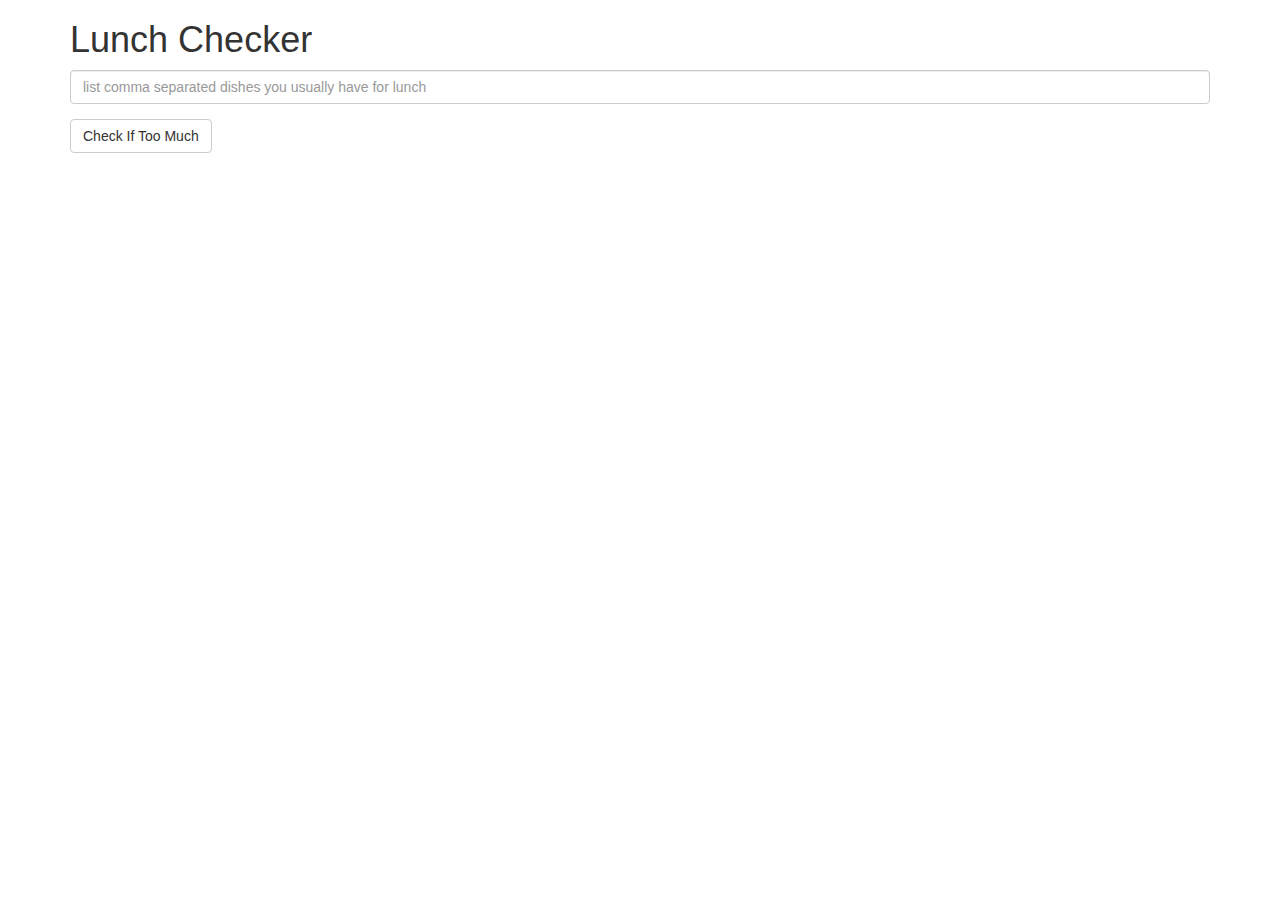
<file: index.html>
<!doctype html>
<html lang="en">
  <head>
    <title>Lunch Checker</title>
    <meta name="viewport" content="width=device-width, initial-scale=1">
    <link rel="stylesheet" href="styles/bootstrap.min.css">
    <style>
      .message { font-size: 1.3em; font-weight: bold; }
    </style>
  </head>
<body>
   <div class="container">
     <h1>Lunch Checker</h1>

         <div class="form-group">
             <input id="lunch-menu" type="text"
             placeholder="list comma separated dishes you usually have for lunch"
             class="form-control">
         </div>
         <div class="form-group">
             <button class="btn btn-default">Check If Too Much</button>
         </div>
         <div class="form-group message">
           <!-- Your message can go here. -->
         </div>
   </div>

</body>
</html>
</file>
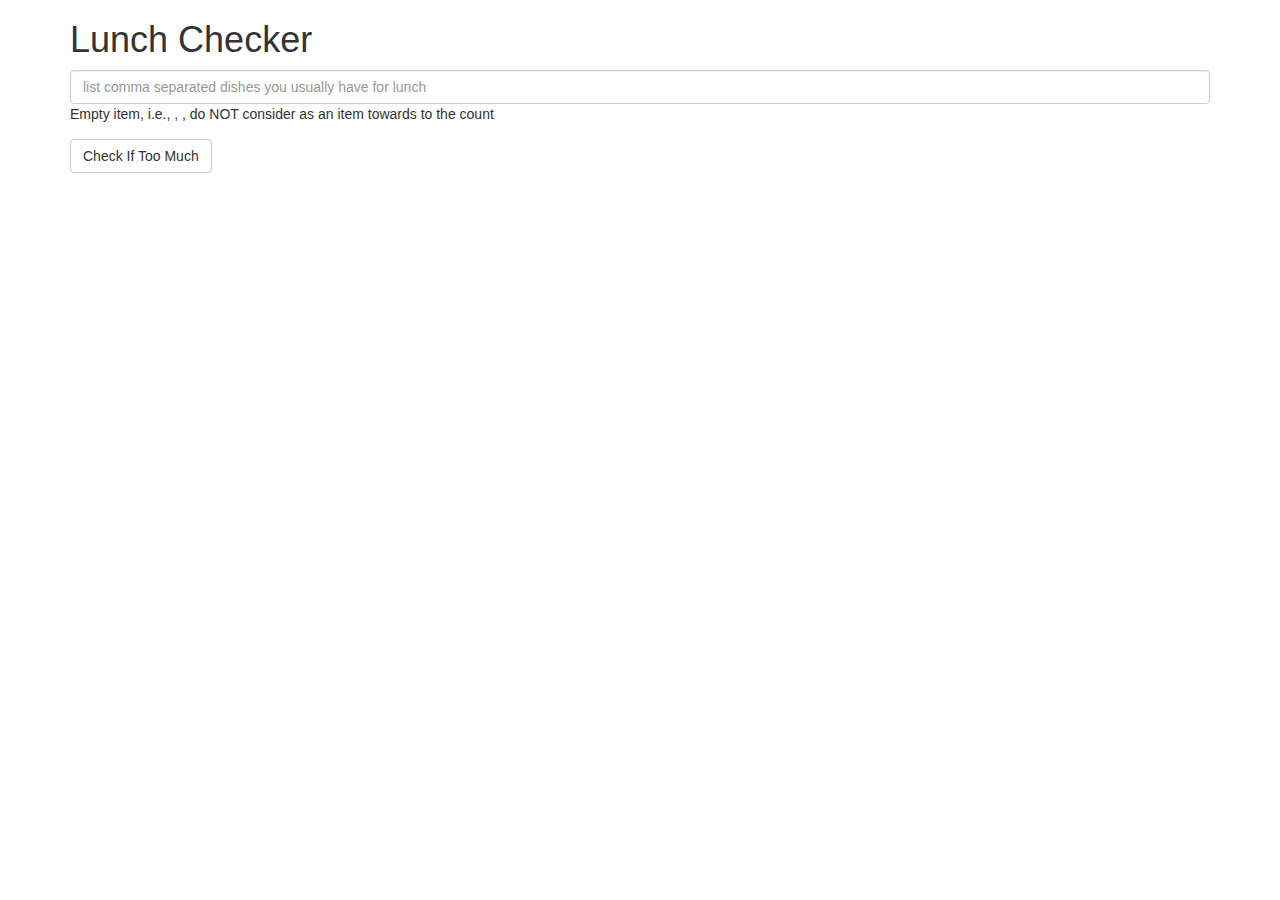
<file: module1-solution/index.html>
<!doctype html>
<html lang="en">
  <head>
    <title>Lunch Checker</title>
    <meta name="viewport" content="width=device-width, initial-scale=1">
    <link rel="stylesheet" href="styles/bootstrap.min.css">
    <script src="angular.min.js"></script>
    <script src="app.js"></script>
    <style>
      .message { font-size: 1.3em; font-weight: bold; }
    </style>
  </head>
<body ng-app="LunchCheck">
   <div class="container" ng-controller="LunchCheckController">
     <h1>Lunch Checker</h1>

         <div class="form-group">
             <input id="lunch-menu" type="text"
             placeholder="list comma separated dishes you usually have for lunch"
             class="form-control"
             ng-model=items>
             Empty item, i.e., , , do NOT consider as an item towards to the count
         </div>
         <div class="form-group">
             <button class="btn btn-default" ng-click="checkItems()">Check If Too Much</button>
         </div>
         <div class="form-group message ng-style:color">
           <!-- Your message can go here. -->
           {{msg}}
         </div>
   </div>

</body>
</html>
</file>
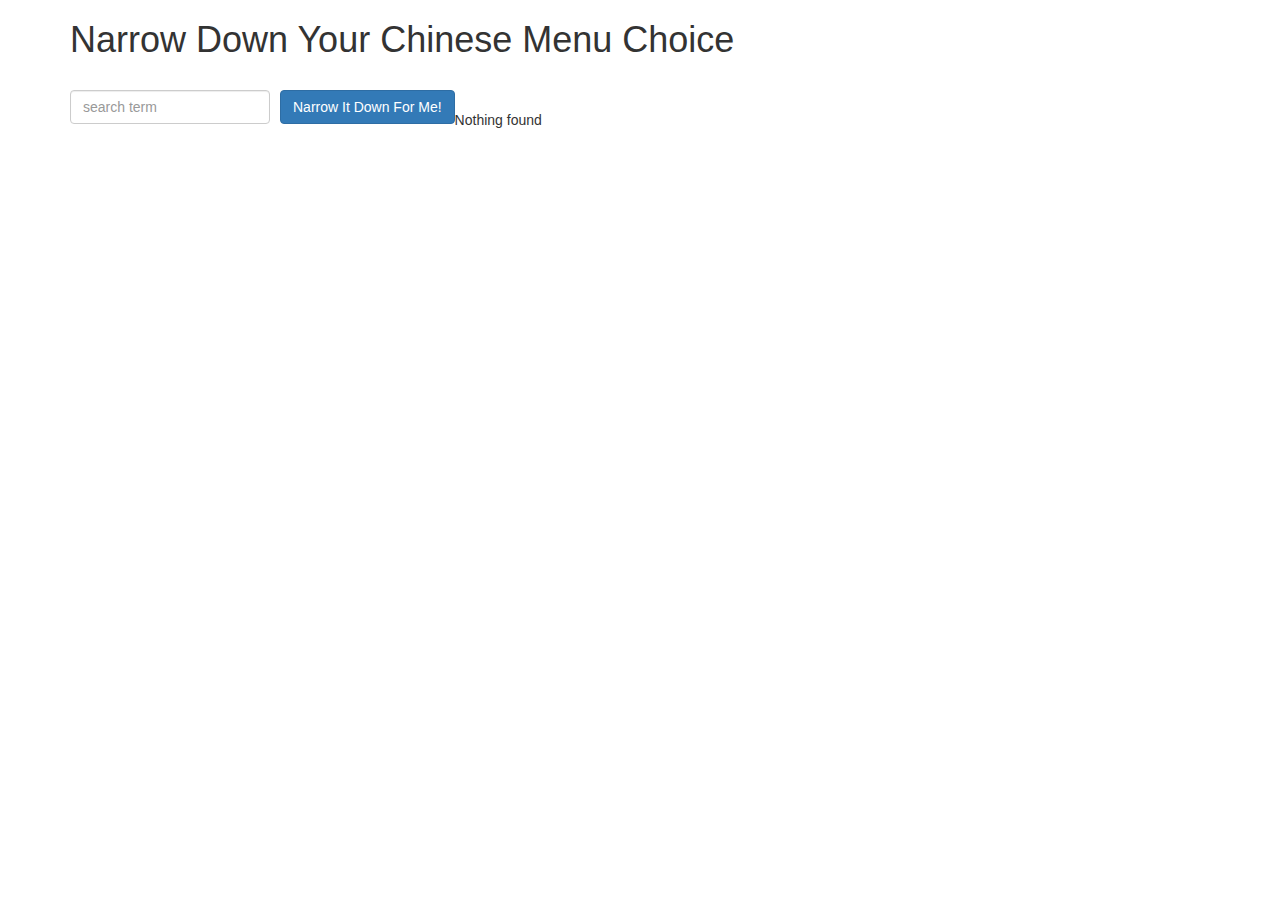
<file: module3-solution/index.html>
<!doctype html>
<html lang="en">

<head>
    <title>Narrow Down Your Menu Choice</title>
    <meta name="viewport" content="width=device-width, initial-scale=1">
    <link rel="stylesheet" href="styles/bootstrap.min.css">
    <link rel="stylesheet" href="styles/styles.css">
    <script src="angular.min.js"></script>
    <script src="app.js"></script>
</head>

<body ng-app="NarrowItDownApp">
    <div class="container" ng-controller="NarrowItDownController as narrow">
        <h1>Narrow Down Your Chinese Menu Choice</h1>

        <div class="form-group">
            <input type="text" placeholder="search term" class="form-control" ng-model="narrow.searchTerm">
        </div>
        <div class="form-group narrow-button">
            <button ng-click="narrow.getMatchedMenuItems();" class="btn btn-primary">Narrow It Down For Me!</button>
        </div>

        <!-- found-items should be implemented as a component -->
        <found-items items="narrow.found" on-remove="narrow.removeItem(index);"></found-items>
    </div>

</body>

</html>
</file>
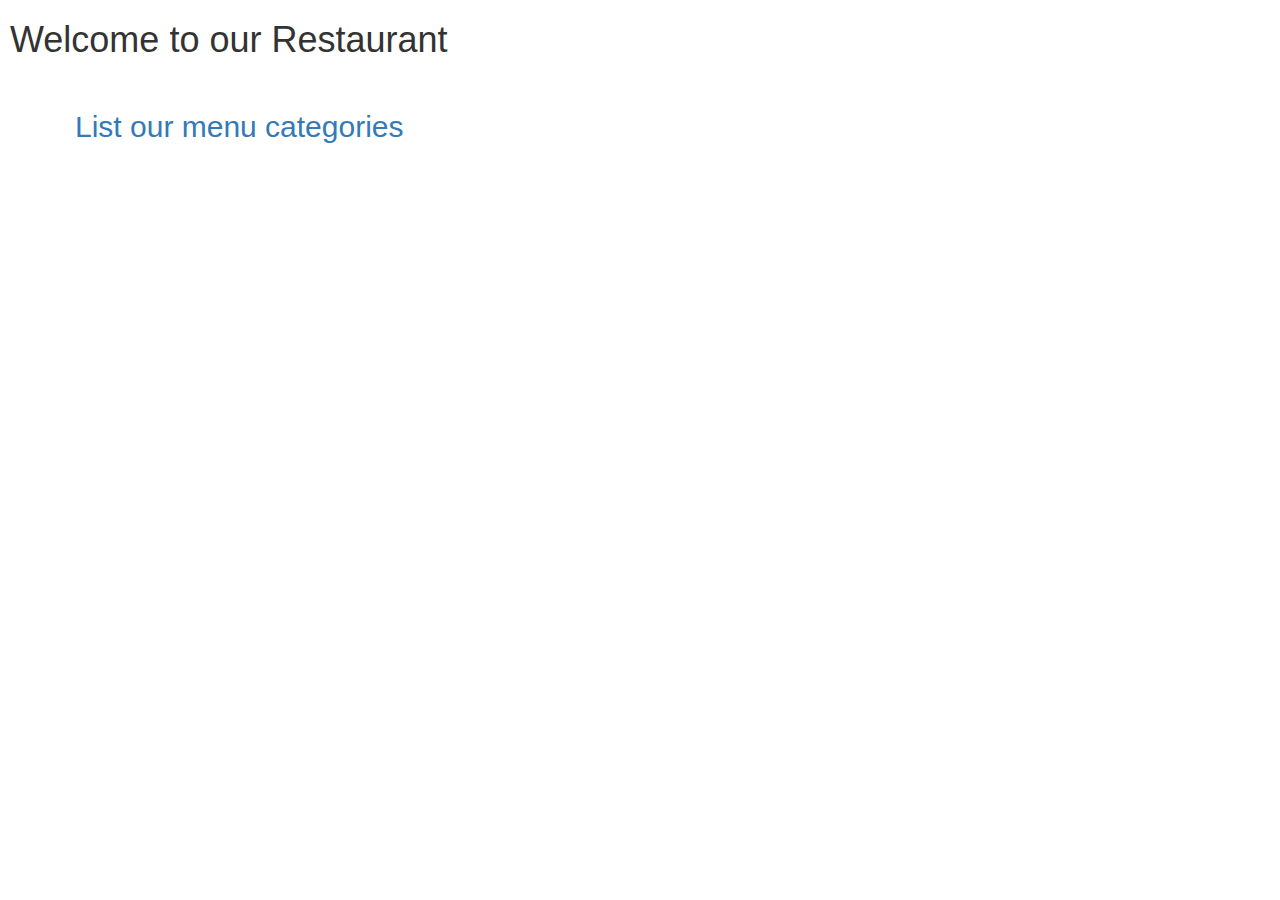
<file: module4-solution/index.html>
<!DOCTYPE html>
<html lang="en" ng-app='MenuApp'>

<head>
    <meta charset="utf-8">
    <meta name="viewport" content="width=device-width, initial-scale=1">
    <link rel="stylesheet" href="css/bootstrap.min.css">
    <link rel="stylesheet" href="css/styles.css">
    <title>Welcome to our Restaurant</title>
</head>

<body>
    <h1>Welcome to our Restaurant</h1>
    <div class="container">
        <ui-view></ui-view>
    </div>
    <!-- Libraries -->
    <script src="lib/angular.min.js"></script>
    <script src="lib/angular-ui-router.min.js"></script>

    <!-- Modules -->
    <script src="src/data/data.module.js"></script>
    <script src="src/menuapp/menuapp.module.js"></script>

    <!-- Routes -->
    <script src="src/routes.js"></script>

    <!-- module artifacts -->
    <script src="src/menuapp/main-categories.controller.js"></script>
    <script src="src/menuapp/main-items.controller.js"></script>
    <script src="src/menuapp/categories.component.js"></script>
    <script src="src/menuapp/items.component.js"></script>
    <script src="src/data/menudata.service.js"></script>

</body>

</html>
</file>
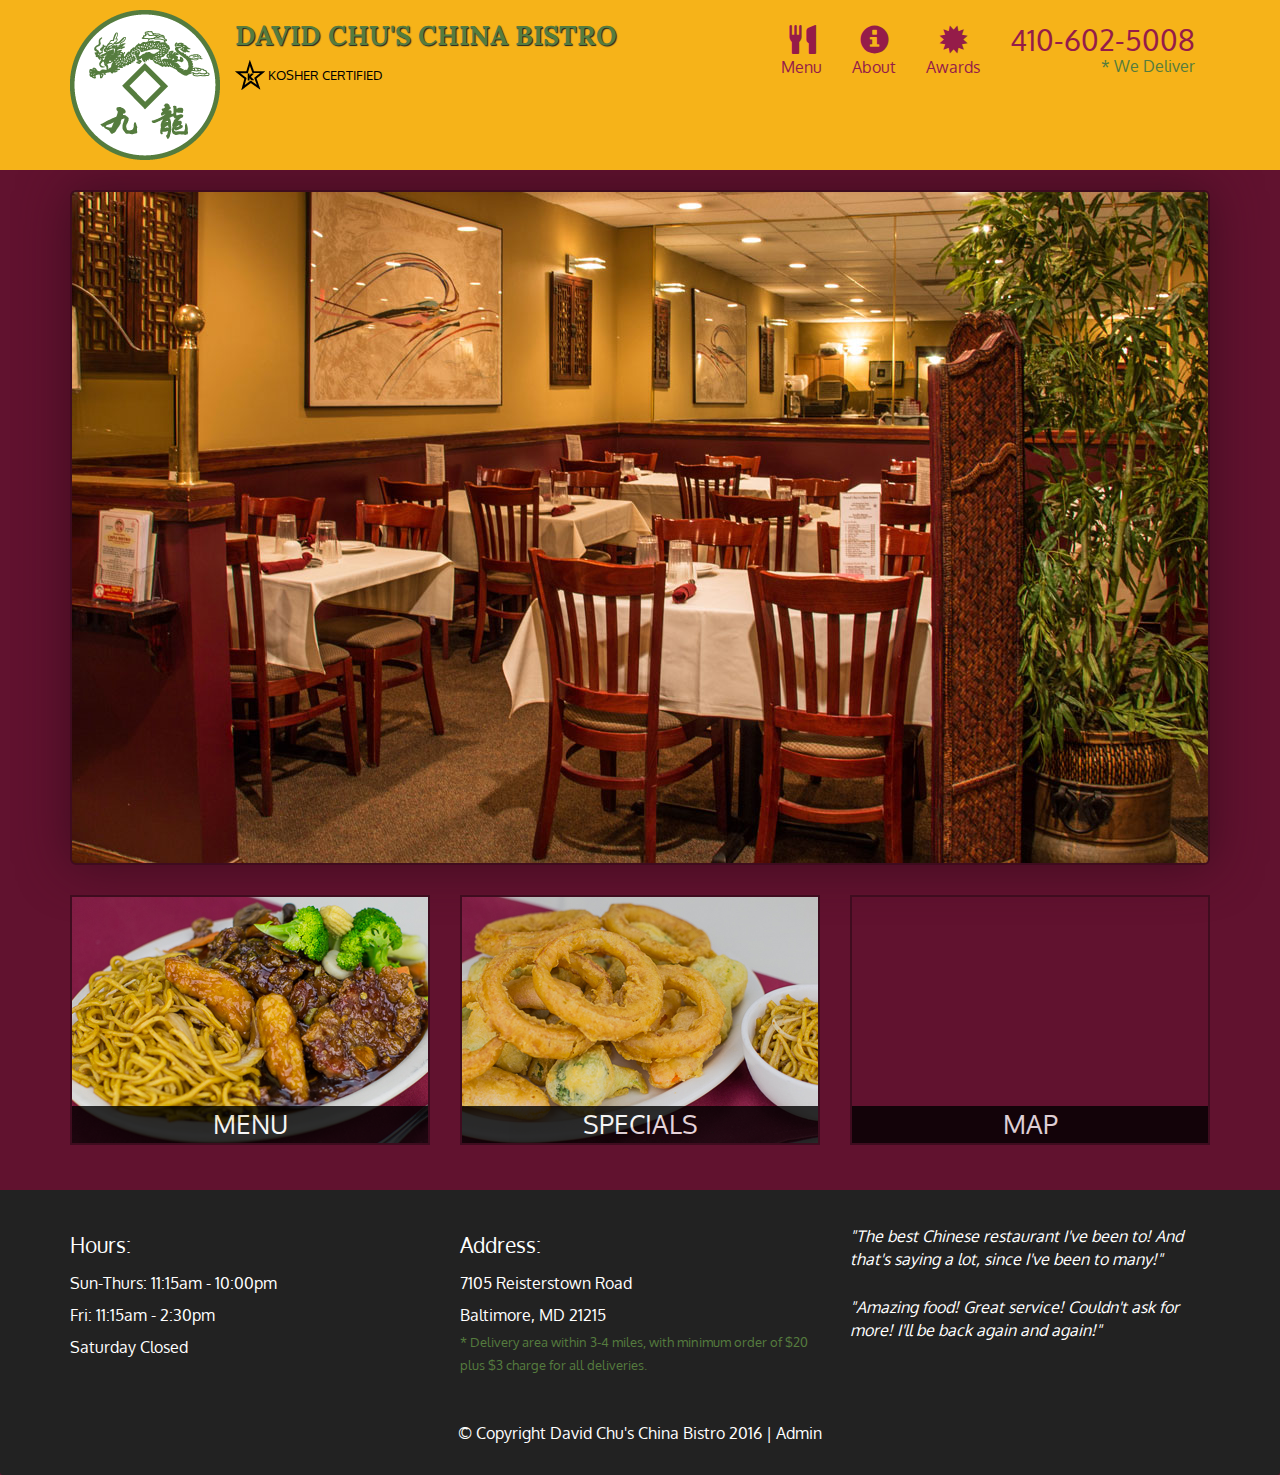
<file: module5-solution/index.html>
<!DOCTYPE html>
<html lang="en">
  <head>
    <meta charset="utf-8">
    <meta http-equiv="X-UA-Compatible" content="IE=edge">
    <meta name="viewport" content="width=device-width, initial-scale=1">
    <title>David Chu's China Bistro</title>
    <link href='https://fonts.googleapis.com/css?family=Oxygen:400,300,700' rel='stylesheet' type='text/css'>
    <link href='https://fonts.googleapis.com/css?family=Lora' rel='stylesheet' type='text/css'>
    <link rel="stylesheet" href="css/bootstrap.min.css">
    <link rel="stylesheet" href="css/restaurant.css">
    <link rel="stylesheet" href="css/common.css">
  </head>
  <body ng-app="restaurant" ng-strict-di>

    <!-- Fixed position loading indicator -->
    <loading class="loading-indicator"></loading>

    <header>
      <nav id="header-nav" class="navbar navbar-default">
        <div class="container">
          <div class="navbar-header">
            <a href="index.html" class="pull-left visible-md visible-lg">
              <div id="logo-img" alt="Logo image"></div>
            </a>

            <div class="navbar-brand">
              <a href="index.html"><h1>David Chu's China Bistro</h1></a>
              <p>
              <img src="images/star-k-logo.png" alt="Kosher certification">
              <span>Kosher Certified</span>
              </p>
            </div>

            <button id="navbarToggle" type="button" class="navbar-toggle collapsed" data-toggle="collapse" data-target="#collapsable-nav" aria-expanded="false">
              <span class="sr-only">Toggle navigation</span>
              <span class="icon-bar"></span>
              <span class="icon-bar"></span>
              <span class="icon-bar"></span>
            </button>
          </div>

          <div id="collapsable-nav" class="collapse navbar-collapse">
            <ul id="nav-list" class="nav navbar-nav navbar-right">
              <li id="navHomeButton" class="visible-xs">
                <a href="index.html">
                  <span class="glyphicon glyphicon-home"></span> Home</a>
              </li>
              <li id="navMenuButton" ui-sref-active="active">
                <a ui-sref="public.menu">
                  <span class="glyphicon glyphicon-cutlery"></span><br class="hidden-xs"> Menu</a>
              </li>
              <li>
                <a href="#">
                  <span class="glyphicon glyphicon-info-sign"></span><br class="hidden-xs"> About</a>
              </li>
              <li>
                <a href="#">
                  <span class="glyphicon glyphicon-certificate"></span><br class="hidden-xs"> Awards</a>
              </li>
              <li id="phone" class="hidden-xs">
                <a href="tel:410-602-5008">
                  <span>410-602-5008</span></a><div>* We Deliver</div>
              </li>
            </ul><!-- #nav-list -->
          </div><!-- .collapse .navbar-collapse -->
        </div><!-- .container -->
      </nav><!-- #header-nav -->
    </header>

    <div id="call-btn" class="visible-xs">
      <a class="btn" href="tel:410-602-5008">
        <span class="glyphicon glyphicon-earphone"></span>
        410-602-5008
      </a>
    </div>
    <div id="xs-deliver" class="text-center visible-xs">* We Deliver</div>

    <ui-view>
      <div class="text-center initial-loading">
        <h2>Loading Site...</h2>
      </div>
    </ui-view>

    <footer class="panel-footer">
      <div class="container">
        <div class="row">
          <section id="hours" class="col-sm-4">
            <span>Hours:</span><br>
            Sun-Thurs: 11:15am - 10:00pm<br>
            Fri: 11:15am - 2:30pm<br>
            Saturday Closed
            <hr class="visible-xs">
          </section>
          <section id="address" class="col-sm-4">
            <span>Address:</span><br>
            7105 Reisterstown Road<br>
            Baltimore, MD 21215
            <p>* Delivery area within 3-4 miles, with minimum order of $20 plus $3 charge for all deliveries.</p>
            <hr class="visible-xs">
          </section>
          <section id="testimonials" class="col-sm-4">
            <p>"The best Chinese restaurant I've been to! And that's saying a lot, since I've been to many!"</p>
            <p>"Amazing food! Great service! Couldn't ask for more! I'll be back again and again!"</p>
          </section>
        </div>
        <div class="text-center">
          &copy; Copyright David Chu's China Bistro 2016 |
          <a ui-sref="admin.auth">Admin</a></div>
      </div>
    </footer>

    <!-- Libs -->
    <script src="lib/jquery-2.1.4.min.js"></script>
    <script src="lib/bootstrap.min.js"></script>
    <script src="lib/angular.min.js"></script>
    <script src="lib/angular-ui-router.min.js"></script>

    <!-- Main Restaurant Module -->
    <script src="src/restaurant.module.js"></script>

    <!-- Common Module -->
    <script src="src/common/common.module.js"></script>
    <script src="src/common/loading/loading.component.js"></script>
    <script src="src/common/loading/loading.interceptor.js"></script>
    <script src="src/common/menu.service.js"></script>

    <!-- Public Module -->
    <script src="src/public/public.module.js"></script>
    <script src="src/public/public.routes.js"></script>
    <script src="src/public/menu/menu.controller.js"></script>
    <script src="src/public/menu-category/menu-category.component.js"></script>
    <script src="src/public/menu-items/menu-items.controller.js"></script>
    <script src="src/public/menu-item/menu-item.component.js"></script>

    <!-- ADMIN SITE -->

    <!--Application files -->

  </body>

</html>
</file>
<file: module3-solution/styles/styles.css>
h1 {
  margin-bottom: 30px;
}
input[type="text"] {
  width: 200px;
  float: left;
}
.narrow-button {
  float: left;
  margin-left: 10px;
}
.loader {
  display: none;
  margin-left: 5px;
  font-size: 10px;
  float: left;
  border-top: 1.1em solid rgba(147, 147, 147, 0.2);
  border-right: 1.1em solid rgba(147, 147, 147, 0.2);
  border-bottom: 1.1em solid rgba(147, 147, 147, 0.2);
  border-left: 1.1em solid #676767;
  -webkit-transform: translateZ(0);
  -ms-transform: translateZ(0);
  transform: translateZ(0);
  -webkit-animation: load8 1.1s infinite linear;
  animation: load8 1.1s infinite linear;
}
.loader,
.loader:after {
  border-radius: 50%;
  width: 3em;
  height: 3em;
}
@-webkit-keyframes load8 {
  0% {
    -webkit-transform: rotate(0deg);
    transform: rotate(0deg);
  }
  100% {
    -webkit-transform: rotate(360deg);
    transform: rotate(360deg);
  }
}
@keyframes load8 {
  0% {
    -webkit-transform: rotate(0deg);
    transform: rotate(0deg);
  }
  100% {
    -webkit-transform: rotate(360deg);
    transform: rotate(360deg);
  }
}
.found-item {
  float: left;
}
</file>
<file: module4-solution/css/styles.css>
h1 {
    margin-bottom: 30px;
}

body {
    margin-left: 10px;
}
</file>
<file: module5-solution/css/restaurant.css>
body {
  font-size: 16px;
  color: #fff;
  background-color: #61122f;
  font-family: 'Oxygen', sans-serif;
}

.initial-loading {
  margin-top: 60px;
}

/** HEADER **/
#header-nav {
  background-color: #f6b319;
  border-radius: 0;
  border: 0;
}

#logo-img {
  background: url('../images/restaurant-logo_large.png') no-repeat;
  width: 150px;
  height: 150px;
  margin: 10px 15px 10px 0;
}

.navbar-brand {
  padding-top: 25px;
}
.navbar-brand h1 { /* Restaurant name */
  font-family: 'Lora', serif;
  color: #557c3e;
  font-size: 1.5em;
  text-transform: uppercase;
  font-weight: bold;
  text-shadow: 1px 1px 1px #222;
  margin-top: 0;
  margin-bottom: 0;
  line-height: .75;
}
.navbar-brand a:hover, .navbar-brand a:focus {
  text-decoration: none;
}
.navbar-brand p { /* Kosher cert */
  color: #000;
  text-transform: uppercase;
  font-size: .7em;
  margin-top: 15px;
}
.navbar-brand p span { /* Star-K */
  vertical-align: middle;
}

#nav-list {
  margin-top: 10px;
}
#nav-list a {
  color: #951C49;
  text-align: center;
}
#nav-list a:hover {
  background: #E7E7E7;
}
#nav-list a span {
  font-size: 1.8em;
}

#phone {
  margin-top: 5px;
}
#phone a { /* Phone number */
  text-align: right;
  padding-bottom: 0;
}
#phone div { /* We Deliver */
  color: #557c3e;
  text-align: right;
  padding-right: 15px;
}

.navbar-header button.navbar-toggle, .navbar-header .icon-bar {
  border: 1px solid #61122f;
}
.navbar-header button.navbar-toggle {
  clear: both;
  margin-top: -30px;
}
/* END HEADER */

/* FOOTER */
.panel-footer {
  margin-top: 30px;
  padding-top: 35px;
  padding-bottom: 30px;
  background-color: #222;
  border-top: 0;
}
.panel-footer div.row {
  margin-bottom: 35px;
}
#hours, #address {
  line-height: 2;
}
#hours > span, #address > span {
  font-size: 1.3em;
}
#address p {
  color: #557c3e;
  font-size: .8em;
  line-height: 1.8;
}
#testimonials {
  font-style: italic;
}
#testimonials p:nth-child(2) {
  margin-top: 25px;
}
a[ui-sref="admin.auth"] {
  color: #fff;
}
/* END FOOTER */

/********** Medium devices only **********/
@media (min-width: 992px) and (max-width: 1199px) {
  /* Header */
  #logo-img {
    background: url('../images/restaurant-logo_medium.png') no-repeat;
    width: 100px;
    height: 100px;
    margin: 5px 5px 5px 0;
  }
  /* End Header */
}


/********** Extra small devices only **********/
@media (max-width: 767px) {
  /* Header */
  .navbar-brand {
    padding-top: 10px;
    height: 80px;
  }
  .navbar-brand h1 { /* Restaurant name */
    padding-top: 10px;
    font-size: 5vw; /* 1vw = 1% of viewport width */
  }
  .navbar-brand p { /* Kosher cert */
    font-size: .6em;
    margin-top: 12px;
  }
  .navbar-brand p img { /* Star-K */
    height: 20px;
  }

  #collapsable-nav a { /* Collapsed nav menu text */
    font-size: 1.2em;
  }
  #collapsable-nav a span { /* Collapsed nav menu glyph */
    font-size: 1em;
    margin-right: 5px;
  }

  #call-btn > a {
    font-size: 1.5em;
    display: block;
    margin: 0 20px;
    padding: 10px;
    border: 2px solid #fff;
    background-color: #f6b319;
    color: #951c49;
  }
  #xs-deliver {
    margin-top: 5px;
    font-size: .7em;
    letter-spacing: .1em;
    text-transform: uppercase;
  }
  /* End Header */

  /* Footer */
  .panel-footer section {
    margin-bottom: 30px;
    text-align: center;
  }
  .panel-footer section:nth-child(3) {
    margin-bottom: 0; /* margin already exists on the whole row */
  }
  .panel-footer section hr {
    width: 50%;
  }
  /* End Footer */
}


/********** Super extra small devices Only :-) (e.g., iPhone 4) **********/
@media (max-width: 479px) {
  /* Header */
  .navbar-brand h1 { /* Restaurant name */
    padding-top: 5px;
    font-size: 6vw;
  }
  /* End Header */
}
</file>
<file: module5-solution/css/common.css>
.loading-indicator {
    display: block;
    width: 70px;
    position: fixed;
    left: 0;
    right: 0;
    margin: 0 auto;
    top: 40%;
    z-index: 100;
    background-color: #FFF;
}

.loading-indicator img {
    width: 70px;
    background-color: #FFF;
}

.ui-view-placeholder {
    margin-top: 60px;
}
</file>
